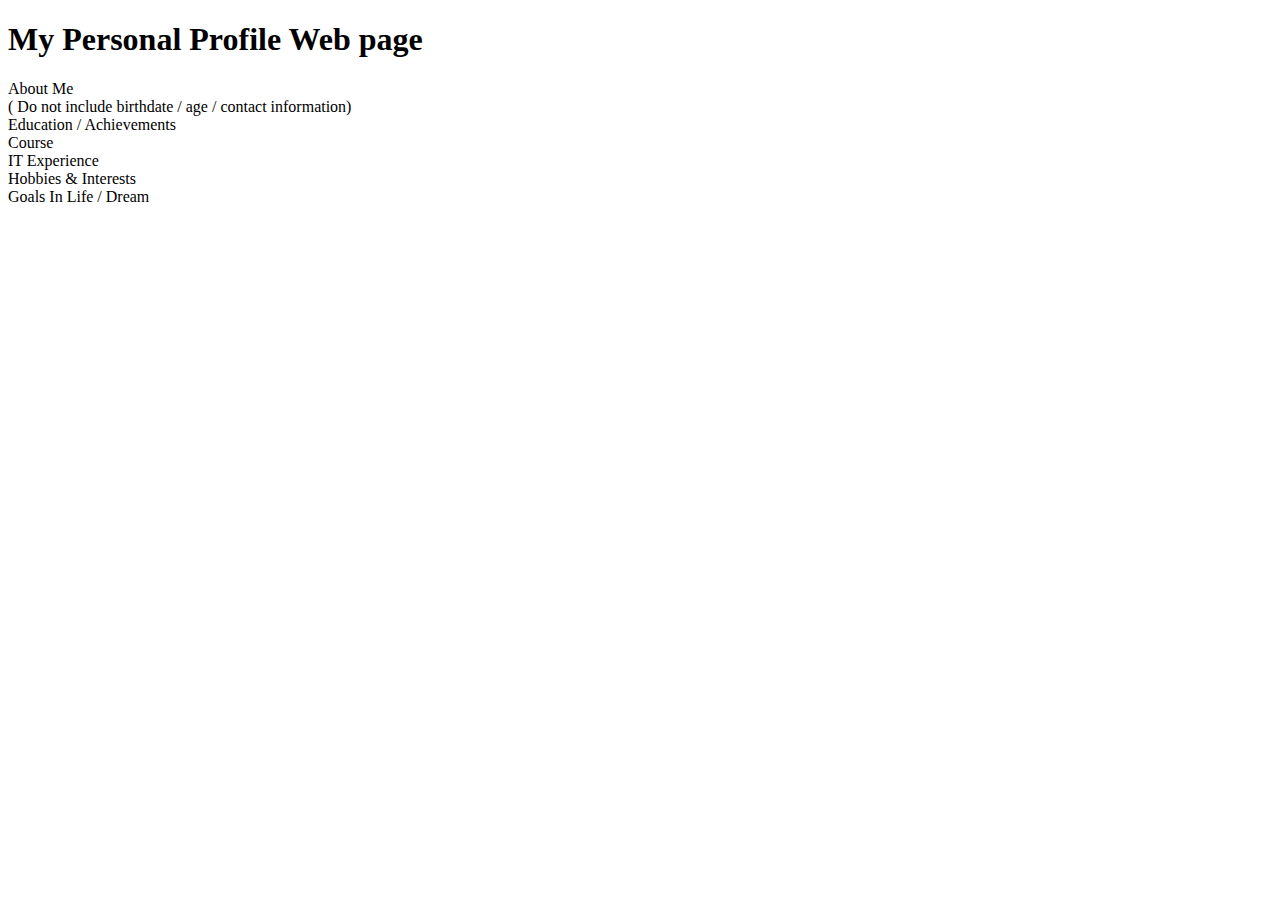
<file: Introduction/Home.html>
<!DOCTYPE html>
<html>
<head>
<title>WEBPROG IT241</title>
</head>
<body>

<h1> My Personal Profile Web page </h1>
<p>
About Me<br>
 ( Do not include birthdate / age / contact information)<br>
Education / Achievements<br>
Course <br>
IT Experience<br>
Hobbies & Interests<br>
Goals In Life / Dream<br>
</p>

</body>
</html>
</file>
